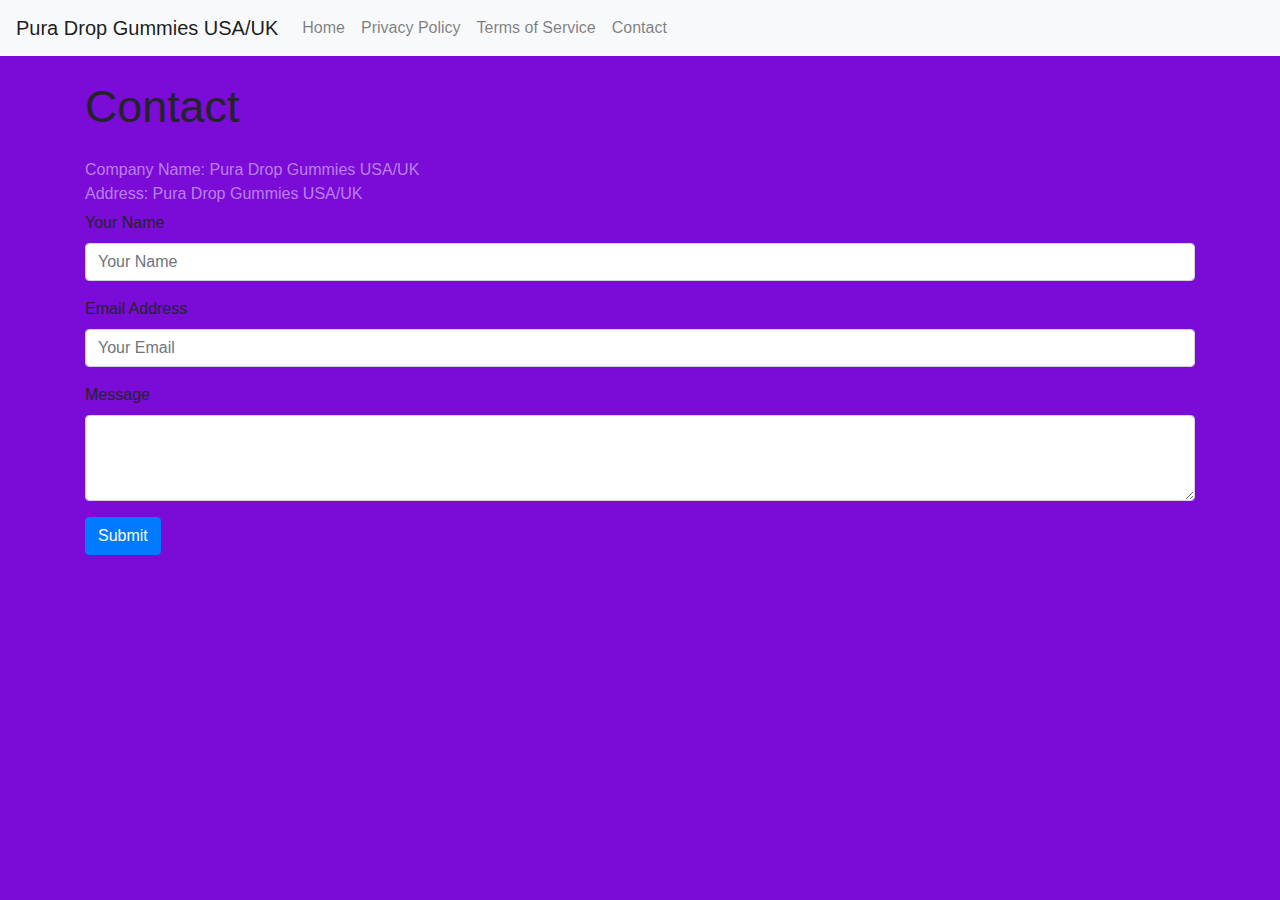
<file: .github/docs/contact.html>
<!DOCTYPE html>
<html lang="en">
<head>
    <meta charset="UTF-8">
    <meta name="viewport" content="width=device-width, initial-scale=1.0">
    <title>Contact - Pura Drop Gummies USA/UK</title>
    <link rel="stylesheet" href="https://maxcdn.bootstrapcdn.com/bootstrap/4.0.0/css/bootstrap.min.css">
    <link href="https://fonts.googleapis.com/css2?family=Inter:wght@400;700&display=swap" rel="stylesheet">
    <link rel="stylesheet" href="styles.css">
<script src="https://code.jquery.com/jquery-3.2.1.slim.min.js"></script>
<script src="https://maxcdn.bootstrapcdn.com/bootstrap/4.0.0/js/bootstrap.min.js"></script>

</head>
<body>
<nav class="navbar navbar-expand-lg navbar-light bg-light">
  <a class="navbar-brand" href="#">Pura Drop Gummies USA/UK</a>
  <button class="navbar-toggler" type="button" data-toggle="collapse" data-target="#navbarNav" aria-controls="navbarNav" aria-expanded="false" aria-label="Toggle navigation">
    <span class="navbar-toggler-icon"></span>
  </button>
  <div class="collapse navbar-collapse" id="navbarNav">
    <ul class="navbar-nav">
      <li class="nav-item">
        <a class="nav-link" href="index.html">Home</a>
      </li>
      <li class="nav-item">
        <a class="nav-link" href="privacy.html">Privacy Policy</a>
      </li>
      <li class="nav-item">
        <a class="nav-link" href="terms.html">Terms of Service</a>
      </li>
      <li class="nav-item">
        <a class="nav-link" href="contact.html">Contact</a>
      </li>
    </ul>
  </div>
</nav>
    <div class="container">
        <h1 class="my-4">Contact</h1>
        <p>
            Company Name: Pura Drop Gummies USA/UK<br>
            Address: Pura Drop Gummies USA/UK
        </p>
        <form>
            <div class="form-group">
                <label for="name">Your Name</label>
                <input type="text" class="form-control" id="name" placeholder="Your Name">
            </div>
            <div class="form-group">
                <label for="email">Email Address</label>
                <input type="email" class="form-control" id="email" placeholder="Your Email">
            </div>
            <div class="form-group">
                <label for="message">Message</label>
                <textarea class="form-control" id="message" rows="3"></textarea>
            </div>
            <button type="submit" class="btn btn-primary">Submit</button>
        </form>
    </div>
</body>
</html>
</file>
<file: .github/docs/styles.css>
body {
    font-family: 'Poppins', sans-serif;
background:#7b0bd6;}

.link {
    color: #4b9cb9;
    text-decoration: none;
}
#alternative-product {
    background: #d1d4df;
}
.footer {
    position: fixed;
    left: 0;
    bottom: 0;
    width: 100%;
    background-color: #f8f9fa;
    color: black;
    text-align: center;
    padding: 10px 0;
}
.img-fluid {
    max-height: 250px;
    display: block;
    margin-left: auto;
    margin-right: auto;
}
.card-img {
    max-height: 140px;
width: unset;
}
.custom-select-style {
    font-size: 22px;
    padding: 10px;
    margin: 10px;
    height: 50px; /* Adjust this value as needed */
}
hr {
    width: 80% !important;
}
.custom-select-style {
    font-size: 22px;
    padding: 3px 18px 0 18px;
    margin: 5px 0;
    height: 60px;
    border-radius: 8px;
}
div#flags-container {
    background: #ffffff1a;
    width: fit-content;
    margin: 0 auto;
    border-radius: 5px;
    padding: 4px 5px 5px 5px;
}
img#product-image {
    margin-top: 15px !important;
    margin-bottom: 15px !important;
}
h3.text-center.my-3 {
    text-transform: uppercase;
    font-weight: 900;
    font-size: 13px;
    letter-spacing: 4px;
    padding-top: 10px;
}
div#flags-container {
    margin-bottom: 20px !important;
}
footer.footer {
    background: none;
    font-size: 12px;
    line-height: 200%;
}
image-container {
    position: relative;
    height: calc(100vh - 100px); /* Adjust this value as necessary */
}

.bottom-fixed {
    position: absolute;
    bottom: 0;
    width: 100%; /* Adjust this as necessary */
}

.review-image {
    display: block;
    margin: 0 auto; /* This will center the image */
    max-width: 85%;
}

p {
    margin-top: 0;
    margin-bottom: 5px;
    color: #ffffff7d !important;
}
h1#product-name {
    color: white;
}
.h1, h1 {
    font-size: 2.8rem;
}
img#product-image {
    background: #ffffff0d;
    padding: 15px 50px;
    border-radius: 10px;
}

h1#product-name {
    margin-top: 25px;
    MARGIN-BOTTOM: 20px !important;
}
</file>
